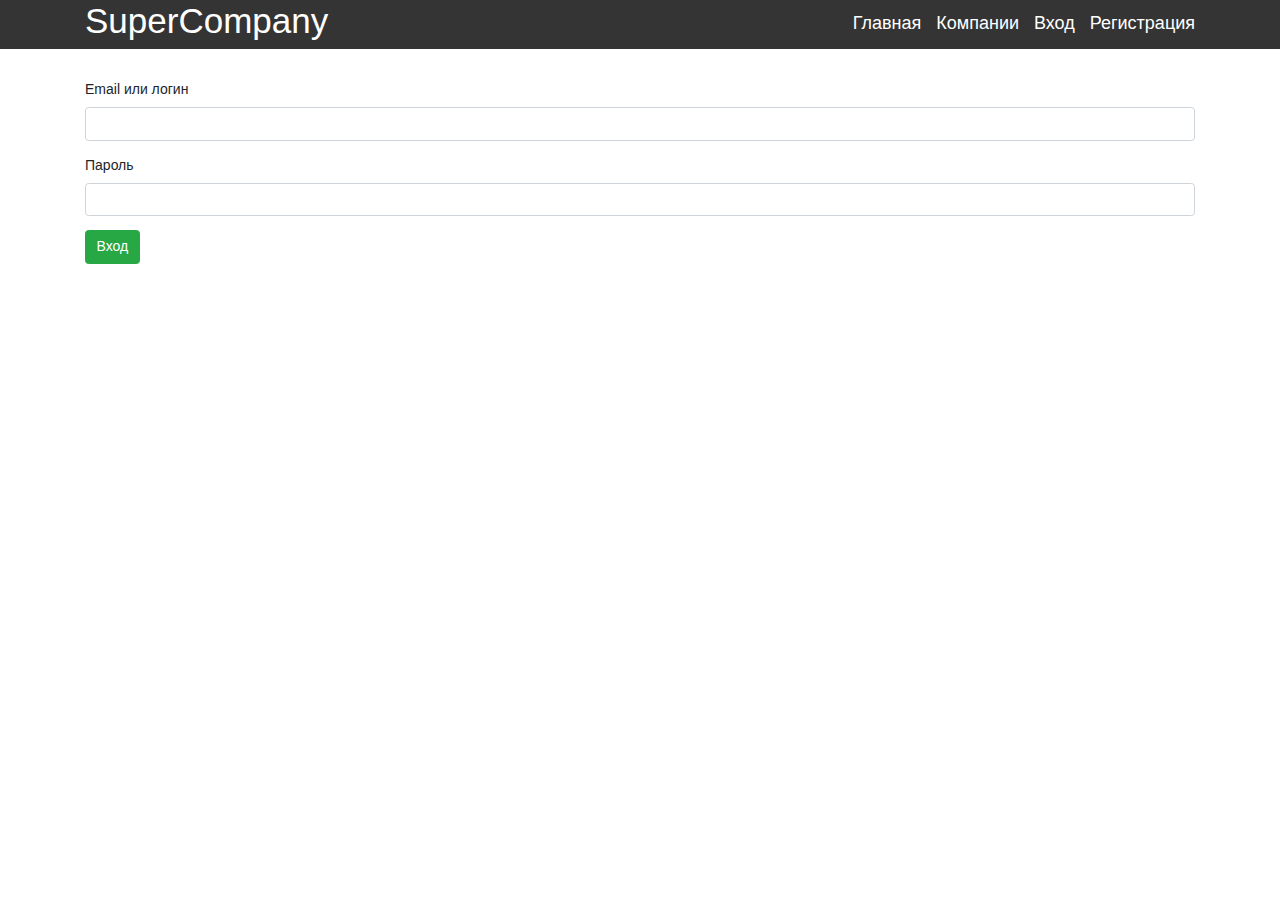
<file: html_view/login.html>
<!doctype html>
<html>
<head>
    <meta charset="UTF-8">
    <meta name="viewport"
          content="width=device-width, user-scalable=no, initial-scale=1.0, maximum-scale=1.0, minimum-scale=1.0">
    <meta http-equiv="X-UA-Compatible" content="ie=edge">
    <title>Document</title>
    <link rel="stylesheet" href="css/style.css">
    <link rel="stylesheet" href="https://stackpath.bootstrapcdn.com/bootstrap/4.5.2/css/bootstrap.min.css">
</head>
<body>
	<header class="header">
		<div class="header__top">
			<div class="container">
				<div class="row">
					<div class="header__title col-md-3 col-sm-3 col-3">
							<h1>
								<a href="#">SuperCompany</a>
							</h1>
					</div>
					<div class="header__menu col-md-9 col-sm-9 col-9">
							<div class="header__burger">
		    					<span></span>
		    				</div>
							<nav class="header__menu__list">
								<li>
									<a href="#">Главная</a>
								</li>
								<li>
									<a href="#">Компании</a>
								</li>
								<li>
									<a href="#">Вход</a>
								</li>
								<li>
									<a href="#">Регистрация</a>
								</li>
							</nav>
					</div>
				</div>
			</div>
		</div>
	</header>
	<main>
		<div class="container">
			<div class="row">
				<form action="#" class="login col-md-12 col-sm-12 col-12" method="post">
					<div class="login__input">
						<div class="mb-3">
							<label for="exampleInputLoginEmail" class="form-label">Email или логин</label>
							<input type="text" class="form-control" id="exampleInputLoginEmail" name="login_email_login" aria-describedby="emailHelp">
						</div>
						<div class="mb-3">
							<label for="exampleInputPassword" class="form-label">Пароль</label>
							<input type="password" class="form-control" name="password" id="exampleInputPassword">
						</div>
					</div>
					<div class="login__submit">
						<button type="button" class="btn btn-success" name="login_submit">Вход</button>
					</div>
				</form>
				</div>
			</div>
		</div>
	</main>
<footer class="footer">
</footer>
<script src="https://code.jquery.com/jquery-3.5.1.slim.min.js" integrity="sha384-DfXdz2htPH0lsSSs5nCTpuj/zy4C+OGpamoFVy38MVBnE+IbbVYUew+OrCXaRkfj" crossorigin="anonymous"></script>
<script src="https://cdn.jsdelivr.net/npm/bootstrap@4.6.0/dist/js/bootstrap.bundle.min.js" integrity="sha384-Piv4xVNRyMGpqkS2by6br4gNJ7DXjqk09RmUpJ8jgGtD7zP9yug3goQfGII0yAns" crossorigin="anonymous"></script>
<script src="js/burger.js"></script>
<script src="js/main.js"></script>
</body>
</html>
</file>
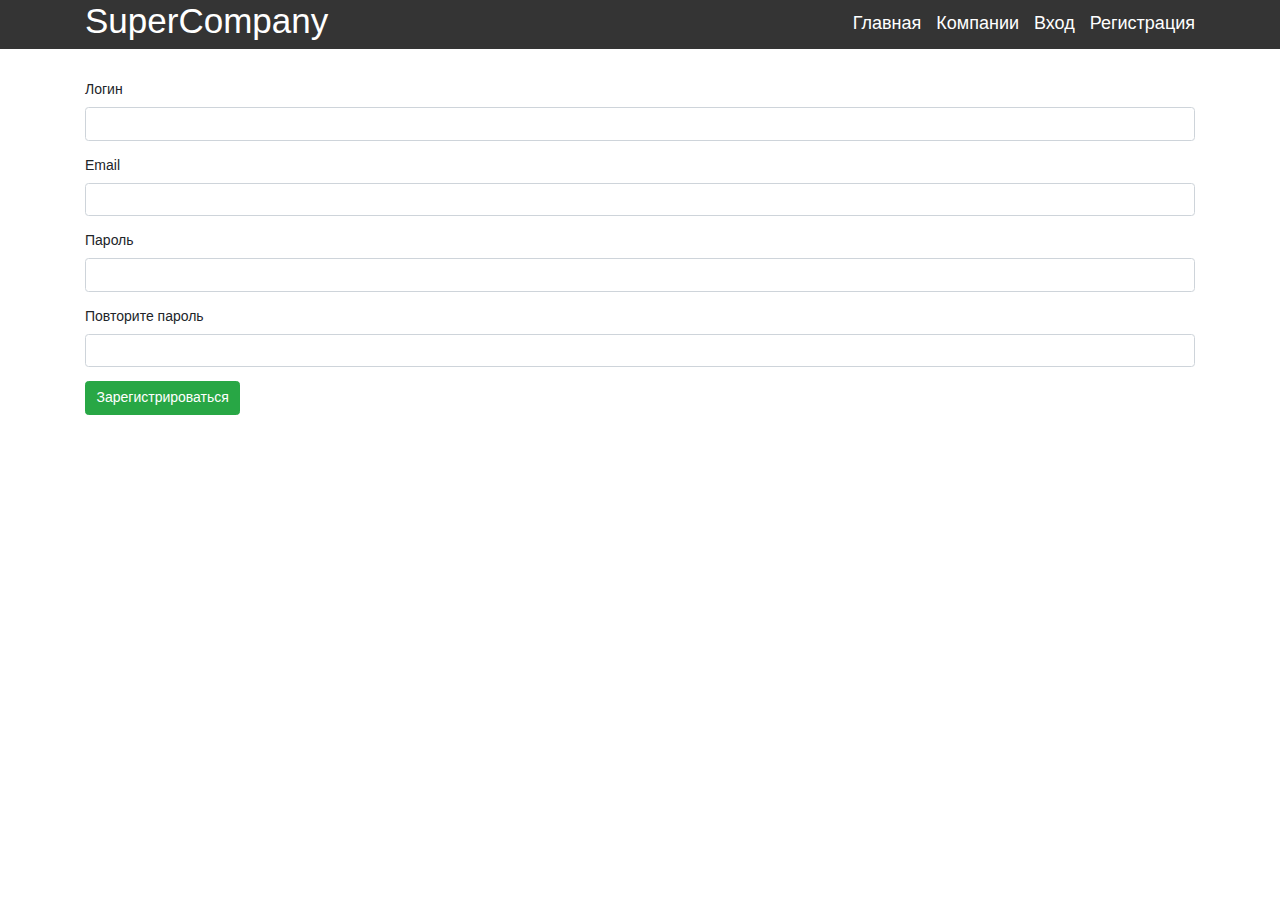
<file: html_view/register.html>
<!doctype html>
<html>
<head>
    <meta charset="UTF-8">
    <meta name="viewport"
          content="width=device-width, user-scalable=no, initial-scale=1.0, maximum-scale=1.0, minimum-scale=1.0">
    <meta http-equiv="X-UA-Compatible" content="ie=edge">
    <title>Document</title>
    <link rel="stylesheet" href="css/style.css">
    <link rel="stylesheet" href="https://stackpath.bootstrapcdn.com/bootstrap/4.5.2/css/bootstrap.min.css">
</head>
<body>
	<header class="header">
		<div class="header__top">
			<div class="container">
				<div class="row">
					<div class="header__title col-md-3 col-sm-3 col-3">
							<h1>
								<a href="#">SuperCompany</a>
							</h1>
					</div>
					<div class="header__menu col-md-9 col-sm-9 col-9">
							<div class="header__burger">
		    					<span></span>
		    				</div>
							<nav class="header__menu__list">
								<li>
									<a href="#">Главная</a>
								</li>
								<li>
									<a href="#">Компании</a>
								</li>
								<li>
									<a href="#">Вход</a>
								</li>
								<li>
									<a href="#">Регистрация</a>
								</li>
							</nav>
					</div>
				</div>
			</div>
		</div>
	</header>
	<main>
		<div class="container">
			<div class="row">
				<form action="#" class="auth col-md-12 col-sm-12 col-12" method="post">
					<div class="auth__input">
						<div class="mb-3">
							<label for="exampleInputLogin" class="form-label">Логин</label>
							<input type="email" class="form-control" id="exampleInputLogin" name="login" aria-describedby="emailHelp">
						</div>
						<div class="mb-3">
							<label for="exampleInputEmail" class="form-label">Email</label>
							<input type="email" class="form-control" id="exampleInputEmail" name="email" aria-describedby="emailHelp">
						</div>
						<div class="mb-3">
							<label for="exampleInputPassword1" class="form-label">Пароль</label>
							<input type="password" class="form-control" name="password" id="exampleInputPassword1">
						</div>
						<div class="mb-3">
							<label for="exampleInputPassword2" class="form-label">Повторите пароль</label>
							<input type="password" class="form-control" name="password_confirmation" id="exampleInputPassword2">
						</div>
					</div>	
					<div class="auth__submit">
						<button type="button" class="btn btn-success" name="auth_submit">Зарегистрироваться</button>
					</div>
				</form>
			</div>
		</div>
	</main>
<footer class="footer">
</footer>
<script src="https://code.jquery.com/jquery-3.5.1.slim.min.js" integrity="sha384-DfXdz2htPH0lsSSs5nCTpuj/zy4C+OGpamoFVy38MVBnE+IbbVYUew+OrCXaRkfj" crossorigin="anonymous"></script>
<script src="https://cdn.jsdelivr.net/npm/bootstrap@4.6.0/dist/js/bootstrap.bundle.min.js" integrity="sha384-Piv4xVNRyMGpqkS2by6br4gNJ7DXjqk09RmUpJ8jgGtD7zP9yug3goQfGII0yAns" crossorigin="anonymous"></script>
<script src="js/burger.js"></script>
<script src="js/main.js"></script>
</body>
</html>
</file>
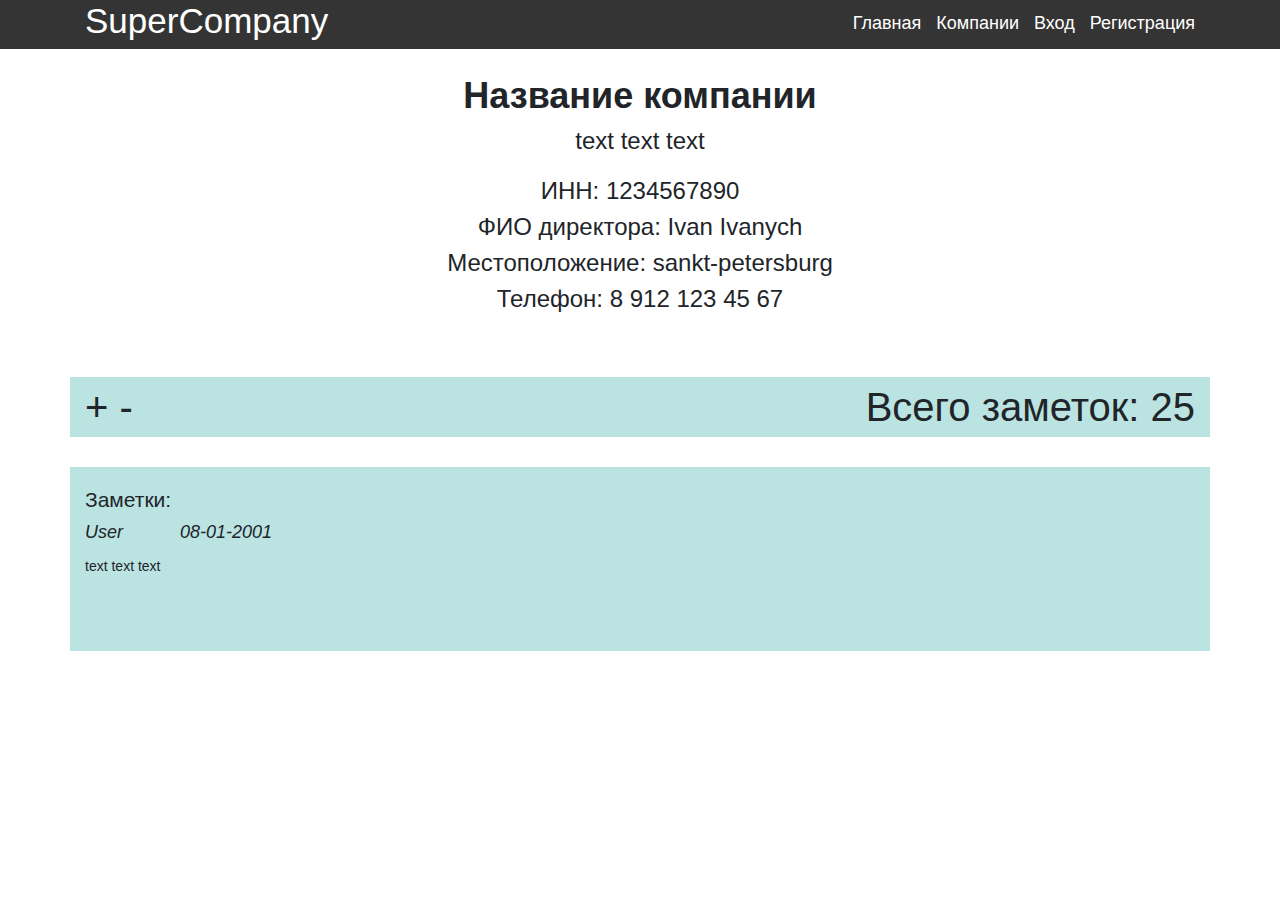
<file: html_view/single_company.html>
<!doctype html>
<html>
<head>
    <meta charset="UTF-8">
    <meta name="viewport"
          content="width=device-width, user-scalable=no, initial-scale=1.0, maximum-scale=1.0, minimum-scale=1.0">
    <meta http-equiv="X-UA-Compatible" content="ie=edge">
    <title>Document</title>
    <link rel="stylesheet" href="css/style.css">
    <link rel="stylesheet" href="https://stackpath.bootstrapcdn.com/bootstrap/4.5.2/css/bootstrap.min.css">
</head>
<body>
	<header class="header">
		<div class="header__top">
			<div class="container">
				<div class="row">
					<div class="header__title col-md-3 col-sm-3 col-3">
							<h1>
								<a href="#">SuperCompany</a>
							</h1>
					</div>
					<div class="header__menu col-md-9 col-sm-9 col-9">
							<div class="header__burger">
		    					<span></span>
		    				</div>
							<nav class="header__menu__list">
								<li>
									<a href="#">Главная</a>
								</li>
								<li>
									<a href="#">Компании</a>
								</li>
								<li>
									<a href="#">Вход</a>
								</li>
								<li>
									<a href="#">Регистрация</a>
								</li>
							</nav>
					</div>
				</div>
			</div>
		</div>
	</header>
	<main>
		<div class="container">
			<div class="row">
				<div class="company col-md-12">
					<div class="company__info">
						<div class="company__info__title">
							<span><b>Название компании</b></span>
						</div>
						<div class="company__info__desc">
							<p>text text text</p>
						</div>
						<div class="company__info__inn">
							<span>ИНН: 1234567890</span>
						</div>
						<div class="company__info__director">
							<span>ФИО директора: Ivan Ivanych</span>
						</div>
						<div class="company__info__address">
							<span>Местоположение: sankt-petersburg</span>
						</div>
						<div class="company__info__telephone">
							<span>Телефон: 8 912 123 45 67</span>
						</div>
					</div>
				</div>
			</div>
		</div>
		<div class="container">
			<div class="row">
				<div class="comment col-md-12">
					<div class="comment__open-closed">
						<div class="row">
							<div class="comment__open-closed__plus-minus col-md-3 col-sm-3 col-3">
								<span id="plus"> + </span><span id="minus"> - </span>
							</div>
							<div class="comment__open-closed__number col-md-9 col-sm-9 col-9">
								<span>Всего заметок: 25</span>
							</div>
						</div>
					</div>
					<div class="row">
						<form class="comment__form" action="#" method="post">
							<div class="row">
								<div class="comment__form__title col-md-12 col-sm-12 col-12">
									<h4>Оставить заметку на:</h4>
								</div>
							</div>
							<div class="row">
								<div class="comment__form__button col-md-12">
									<div class="form-check">
										<input class="form-check-input" type="radio" name="comment_radio" id="gridRadios1" value="name">
										<label class="form-check-label" for="exampleRadios1">Название компании</label>
									</div>
									<div class="form-check">
										<input class="form-check-input" type="radio" name="comment_radio" id="gridRadios2" value="inn">
										<label class="form-check-label" for="exampleRadios2">Инн</label>
									</div>
									<div class="form-check">
										<input class="form-check-input" type="radio" name="comment_radio" id="gridRadios3" value="about">
										<label class="form-check-label" for="exampleRadios3">Общую информацию</label>
									</div>
									<div class="form-check">
										<input class="form-check-input" type="radio" name="comment_radio" id="gridRadios4" value="general">
										<label class="form-check-label" for="exampleRadios4">Генерального директора</label>
									</div>
									<div class="form-check">
										<input class="form-check-input" type="radio" name="comment_radio" id="gridRadios5" value="address">
										<label class="form-check-label" for="exampleRadios5">Адрес</label>
									</div>
									<div class="form-check">
										<input class="form-check-input" type="radio" name="comment_radio" id="gridRadios6" value="phone">
										<label class="form-check-label" for="exampleRadios6">Телефон</label>
									</div>
									<div class="form-check">
										<input class="form-check-input" type="radio" name="comment_radio" id="gridRadios7" value="company" checked>
										<label class="form-check-label" for="exampleRadios7">Компанию (в целом)</label>
									</div>
								</div>
							</div>
							<div class="row">
								<div class="comment__form__add col-md-12">
									<div class="row">
										<div class="form-group comment__form__add__text col-md-12">
    										<label for="exampleFormControlTextarea1 comment__form__add__text">Заметки</label>
											<textarea class="form-control" id="exampleFormControlTextarea1" rows="6"></textarea>
										</div>
									</div>
									<div class="row">
										<div class="comment__form__add__button col-md-3">
											<button type="submit" name="comment_submit" class="btn btn-success">Отправить</button>
										</div>
									</div>
								</div>
							</div>
						</form>
					</div>
				</div>
			</div>
			<div class="row">
				<div class="reviews col-md-12">
					<div class="row">
						<div class="reviews__title col-md-2">
							<h4>Заметки:</h4>
						</div>
					</div>
						<div class="row">
							<div class="reviews__area col-md-12">
								<div class="row">
									<div class="reviews__user col-md-1">
										<span>User</span>
									</div>
									<div class="reviews__time col-md-2">
										<span>08-01-2001</span>
									</div>
								</div>
								<div class="row">
									<div class="reviews__text col-md-12">
										<p>text text text</p>
									</div>
								</div>
							</div>
						</div>
				</div>
			</div>
<!-- 			<div class="row">
				<div class="main__no-register-message col-md-12">
					<h3><a href="#">Зарегистрируйтесь</a> для оставления индивидуальных заметок</h3>
				</div>
			</div> -->
		</div>
	</main>
<footer class="footer">
</footer>
<script src="https://code.jquery.com/jquery-3.5.1.slim.min.js" integrity="sha384-DfXdz2htPH0lsSSs5nCTpuj/zy4C+OGpamoFVy38MVBnE+IbbVYUew+OrCXaRkfj" crossorigin="anonymous"></script>
<script src="https://cdn.jsdelivr.net/npm/bootstrap@4.6.0/dist/js/bootstrap.bundle.min.js" integrity="sha384-Piv4xVNRyMGpqkS2by6br4gNJ7DXjqk09RmUpJ8jgGtD7zP9yug3goQfGII0yAns" crossorigin="anonymous"></script>
<script src="js/burger.js"></script>
<script src="js/main.js"></script>
</body>
</html>
</file>
<file: html_view/css/style.css>
/*Обнуление*/
*{
	padding: 0;
	margin: 0;
	border: 0;
}
*,*:before,*:after{
	-moz-box-sizing: border-box;
	-webkit-box-sizing: border-box;
	box-sizing: border-box;
}
:focus,:active{outline: none;}
a:focus,a:active{outline: none;}

nav,footer,header,aside{display: block;}

html,body{
	height: 100%;
	width: 100%;
	font-size: 100%;
	line-height: 1;
	font-size: 14px;
	-ms-text-size-adjust: 100%;
	-moz-text-size-adjust: 100%;
	-webkit-text-size-adjust: 100%;
}
input,button,textarea{font-family:inherit;}

input::-ms-clear{display: none;}
button{cursor: pointer;}
button::-moz-focus-inner {padding:0;border:0;}
a, a:visited{text-decoration: none;}
a:hover{text-decoration: none;}
ul li{list-style: none;}
img{vertical-align: top;}

h1,h2,h3,h4,h5,h6{font-size:inherit;font-weight: 400;}
/*--------------------*/
body {
	height: 100%;
}
.header__top {
	background-color: #343434;
}
.header__burger {
	display: none;
}
.header__menu {
	text-align: right;
}
.header__menu__list {
	position: relative;
	top: 20%;
}
.header__menu__list li {
	display: inline;
	margin-left: 10px;
	font-size: 18px;
}
.header__menu__list li a,
.header__title h1 a{
	color: #fff;
}
.header__menu__list li a:hover,
.header__title h1 a:hover{
	color: red;
	text-decoration: none;
}
.main__list-company__title {
	margin-bottom: 15px;
}
.main__list-company__title a{
	text-decoration: none;
	color: #000;
}
.main__list-company__title a:hover{
	text-decoration: none;
	color: red;
}
.main__list-company__item {
	margin-top: 20px;
}
.add-company {
	margin-top: 40px;
	padding: 20px;
	background-color: #E6E2EB;
	border-radius: 1%;
}
.add-company__form {
	display: none;
}
.add-company__form__menu li {
	margin-top: 20px;
}
.add-company__form__menu li input{
	height: 40px;
}
.add-company__button button span,
.add-company__form__button button span{
	font-size: 18px;
}
.company {
	margin-top: 20px;
	text-align: center;
	font-size: 24px;
}
.company__info__title {
	font-size: 36px;
}
.comment__open-closed {
	font-size: 40px;
}
#plus:hover, #minus:hover {
	cursor: pointer;
}
.comment__open-closed__number {
	text-align: right;
}
.comment {
	background-color: #BAE3E1;
	margin-top: 60px;
}
.comment__form {
	padding: 20px;
	display: none;
}
.reviews {
	margin-top: 30px;
	padding: 20px;
	background-color: #BAE3E1;
}
.reviews__area {
	margin-bottom: 40px;
}
.reviews__user,
.reviews__time {
	font-size: 18px;
	font-style: italic;
}
.reviews__text {
	margin-top: 10px;
}
.login, .auth {
	margin-top: 30px;
}
.main__no-register-message {
	text-align: center;
	margin-top: 20px;
}
@media (max-width: 991px) {
	.add-company__button button span,
	.add-company__form__button button span{
		font-size: 16px;
	}
	.add-company__form__menu li input{
		height: 30px;
	}
}
@media (max-width: 767px) {
	.header__menu__list {
		top: 25%;
	}
	.comment__open-closed {
		font-size: 25px;
	}
	.lock {
		overflow: hidden;
	}
	.header__title {
		position: relative;
		z-index: 10;
	}
	.header__title h1 {
		font-size: 24px;
	}
	.header__burger {
		display: block;
		position: relative;
		width: 30px;
		height: 20px;
		z-index: 5;
		left: 90%;
		top: 20%;
	}
	.header__burger:before,
	.header__burger:after {
		content: '';
		background-color: #fff;
		position: absolute;
		width: 100%;
		height: 2px;
		left: 0;
		transition: all 0.3s ease 0s;
	}
	.header__burger:before {
		top: 0;
	}
	.header__burger:after {
		bottom: 0;
	}
	.header__burger span {
		position: absolute;
		background-color: #fff;
		left: 0;
		height: 2px;
		top: 9px;
		width: 100%;
		transition: all 0.3s ease 0s;
	}
	.header__burger.active span {
		transform: scale(0);
	}
	.header__burger.active:before {
		transform: rotate(45deg);
		top: 9px;
	}
	.header__burger.active:after {
		transform: rotate(-45deg);
		bottom: 9px;
	}
	.header__menu__list {
		position: fixed;
		top: -100%;
		left: 0;
		height: 100%;
		width: 100%;
		overflow: auto;
		transition: all 0.3s ease 0s;
		background-color: #343434;
		padding: 70px 10px 20px 10px;
		z-index: 3;
	}
	.header__menu__list.active {
		top: 0;
	}
	.header__menu__list li {
		display: block;
		text-align: center;
	}
	.header__menu__list li a{
		font-size: 24px;
	}
	.main__list-company__item {

	}
}
</file>
